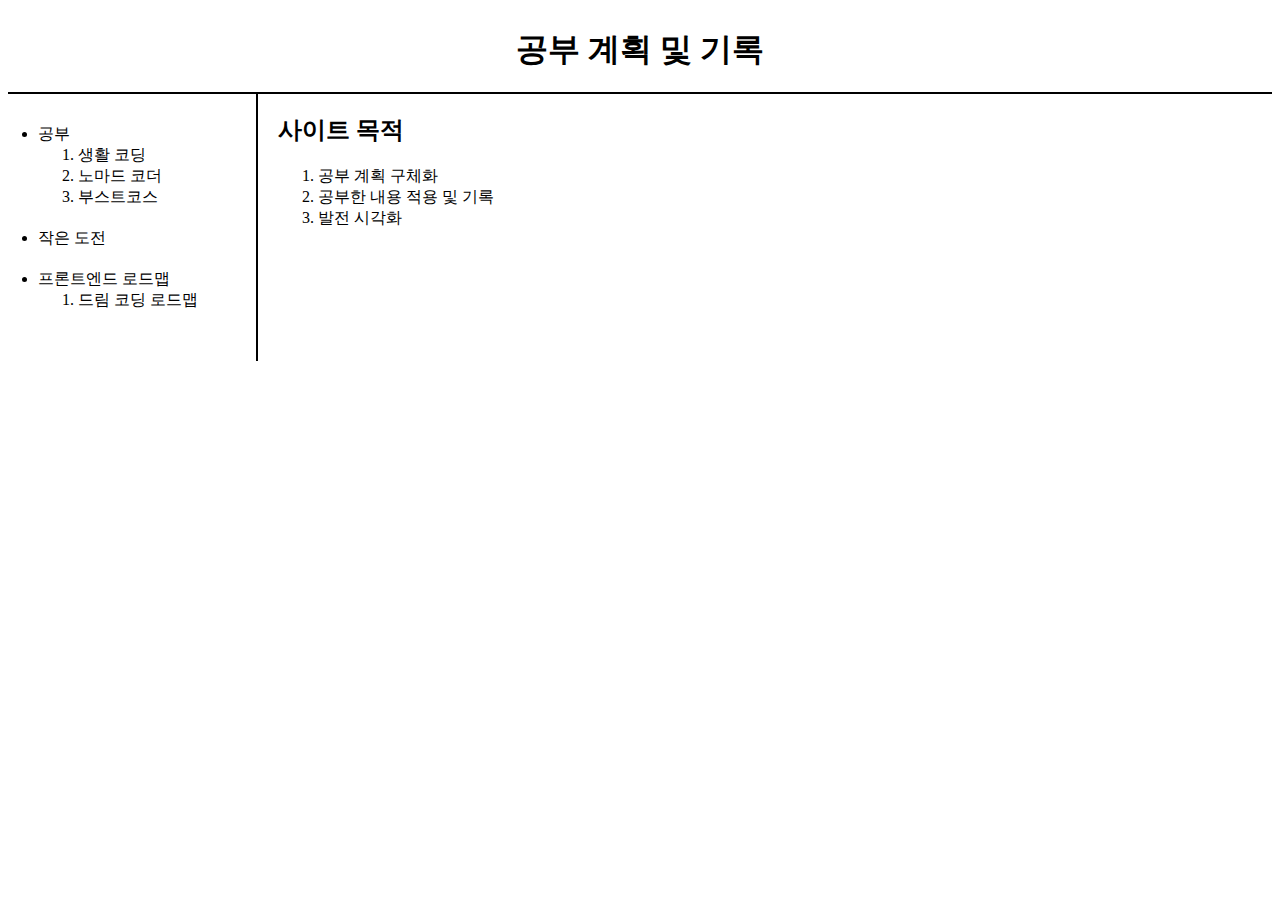
<file: index.html>
<!DOCTYPE html>
<html lang="ko">
<head>
    <meta charset="UTF-8">
    <meta http-equiv="X-UA-Compatible" content="IE=edge">
    <meta name="viewport" content="width=device-width, initial-scale=1.0">
    <link rel="stylesheet" href="style.css">
    <title>공부 계획 및 기록</title>
</head>
<body>
    <h1><a href="index.html">공부 계획 및 기록</a></h1>
    <div id="grid">
        <ul id="navigator">
            <li>
                공부
                <ol>
                    <li><a href="opentutorials.html">생활 코딩</a></li>
                    <li><a href="https://nomadcoders.co/">노마드 코더</a></li>
                    <li><a href="https://www.boostcourse.org/opencourse">부스트코스</a></li>
                </ol>
            </li>
            <li>작은 도전</li>
            <li>프론트엔드 로드맵
                <ol>
                    <li><a href="dream_roadmap.html">드림 코딩 로드맵</a></li>
                </ol>
            </li>
        </ul>
        <div id="article">
            <h2>사이트 목적</h2>
            <ol>
                <li>공부 계획 구체화</li>
                <li>공부한 내용 적용 및 기록</li>
                <li>발전 시각화</li>
            </ol>
        </div>
    </div>
</body>
</html>
</file>
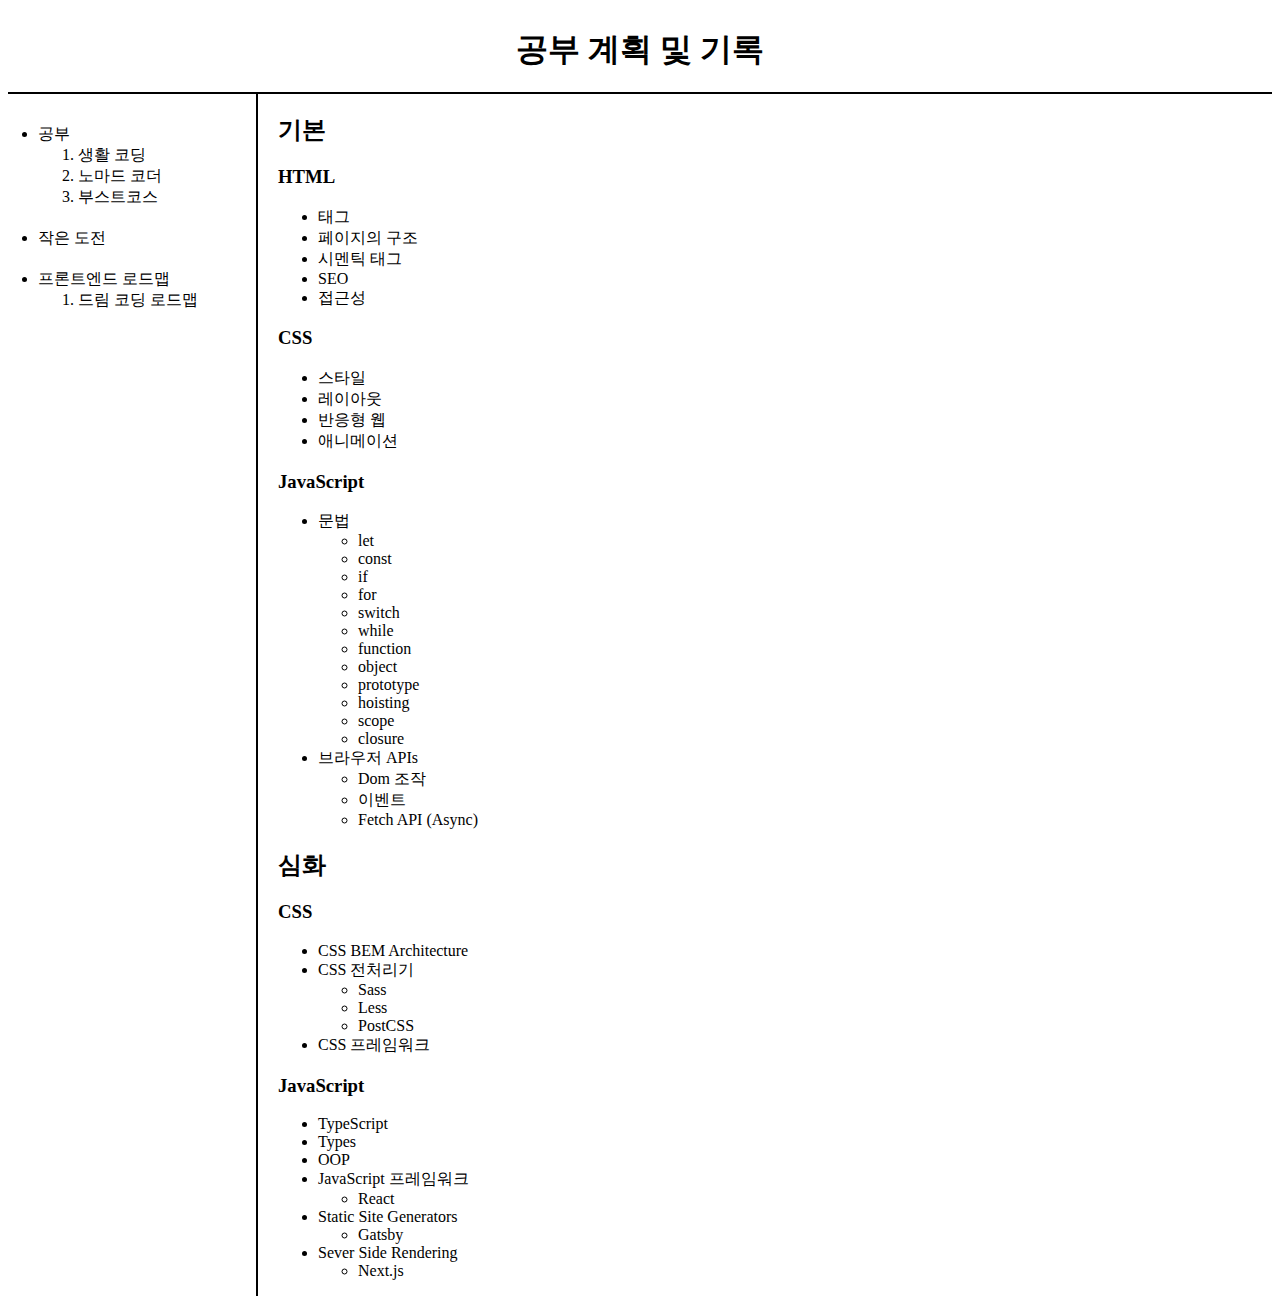
<file: dream_roadmap.html>
<!DOCTYPE html>
<html lang="ko">
<head>
    <meta charset="UTF-8">
    <meta http-equiv="X-UA-Compatible" content="IE=edge">
    <meta name="viewport" content="width=device-width, initial-scale=1.0">
    <link rel="stylesheet" href="style.css">
    <title>공부 계획 및 기록</title>
</head>
<body>
    <h1><a href="index.html">공부 계획 및 기록</a></h1>
    <div id="grid">
        <ul id="navigator">
            <li>
                공부
                <ol>
                    <li><a href="opentutorials.html">생활 코딩</a></li>
                    <li><a href="https://nomadcoders.co/">노마드 코더</a></li>
                    <li><a href="https://www.boostcourse.org/opencourse">부스트코스</a></li>
                </ol>
            </li>
            <li>작은 도전</li>
            <li>프론트엔드 로드맵
                <ol>
                    <li><a href="dream_roadmap.html">드림 코딩 로드맵</a></li>
                </ol>
            </li>
        </ul>
        <div id="article">
            <h2>기본</h2>
            <h3>HTML</h3>
            <ul>
                <li>태그</li>
                <li>페이지의 구조</li>
                <li>시멘틱 태그</li>
                <li>SEO</li>
                <li>접근성</li>
            </ul>
            <h3>CSS</h3>
            <ul>
                <li>스타일</li>
                <li>레이아웃</li>
                <li>반응형 웹</li>
                <li>애니메이션</li>
            </ul>
            <h3>JavaScript</h3>
            <ul>
                <li>문법
                    <ul>
                        <li>let</li>
                        <li>const</li>
                        <li>if</li>
                        <li>for</li>
                        <li>switch</li>
                        <li>while</li>
                        <li>function</li>
                        <li>object</li>
                        <li>prototype</li>
                        <li>hoisting</li>
                        <li>scope</li>
                        <li>closure</li>
                    </ul>
                </li>
                <li>브라우저 APIs
                    <ul>
                        <li>Dom 조작</li>
                        <li>이벤트</li>
                        <li>Fetch API (Async)</li>
                    </ul>
                </li>
            </ul>
            <h2>심화</h2>
            <h3>CSS</h3>
            <ul>
                <li>CSS BEM Architecture</li>
                <li>CSS 전처리기
                    <ul>
                        <li>Sass</li>
                        <li>Less</li>
                        <li>PostCSS</li>
                    </ul>
                </li>
                <li>CSS 프레임워크</li>
            </ul>
            <h3>JavaScript</h3>
            <ul>
                <li>TypeScript</li>
                <li>Types</li>
                <li>OOP</li>
                <li>JavaScript 프레임워크
                    <ul>
                        <li>React</li>
                    </ul>
                </li>
                <li>Static Site Generators
                    <ul>
                        <li>Gatsby</li>
                    </ul>
                </li>
                <li>Sever Side Rendering
                    <ul>
                        <li>Next.js</li>
                    </ul>
                </li>
            </ul>

        </div>
    </div>
</body>
</html>
</file>
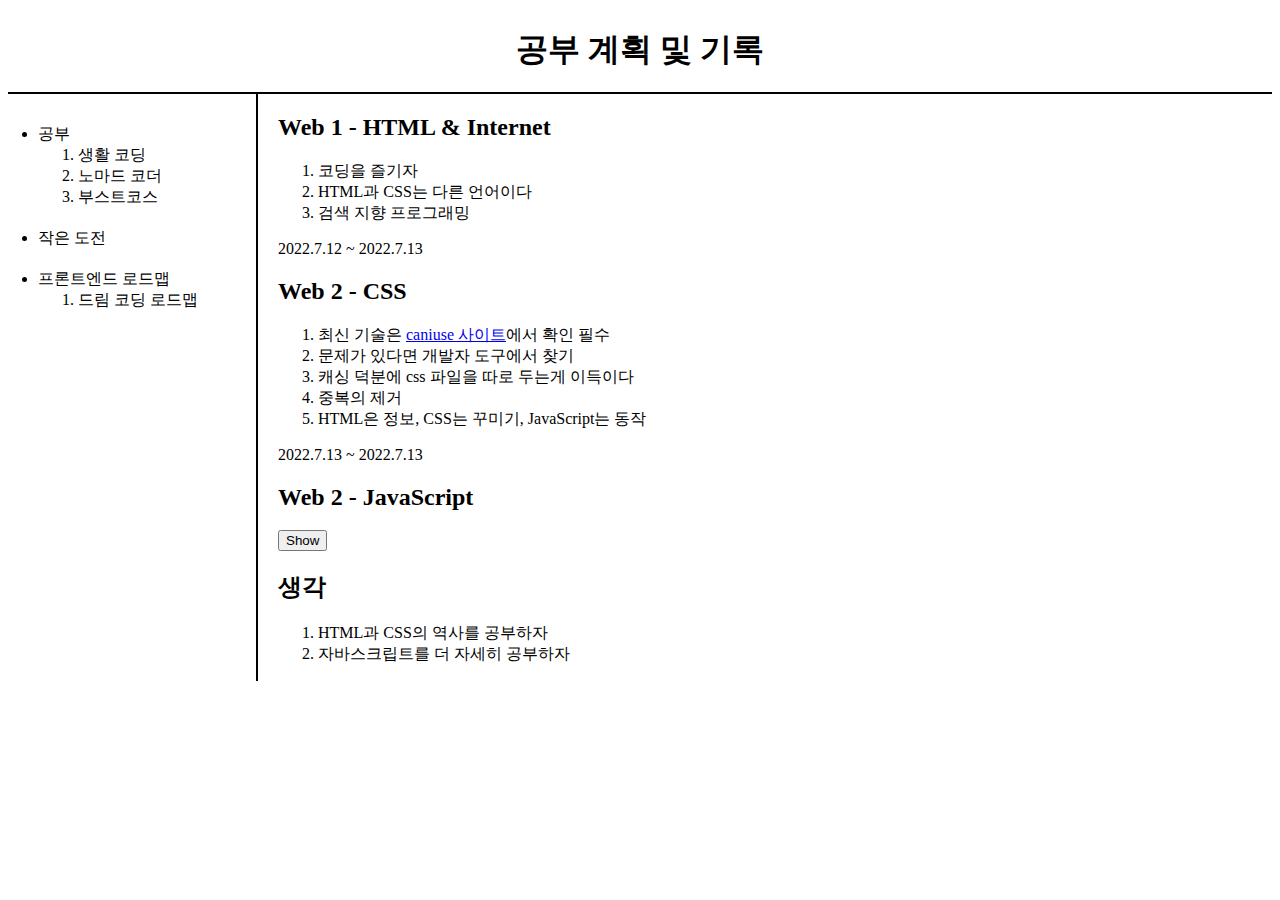
<file: opentutorials.html>
<!DOCTYPE html>
<html lang="ko">
<head>
    <meta charset="UTF-8">
    <meta http-equiv="X-UA-Compatible" content="IE=edge">
    <meta name="viewport" content="width=device-width, initial-scale=1.0">
    <link rel="stylesheet" href="style.css">
    <script src="test.js"></script>
    <title>공부 계획 및 기록</title>
</head>
<body>
    <h1><a href="index.html">공부 계획 및 기록</a></h1>
    <div id="grid">
        <ul id="navigator">
            <li>
                공부
                <ol>
                    <li><a href="opentutorials.html">생활 코딩</a></li>
                    <li><a href="https://nomadcoders.co/">노마드 코더</a></li>
                    <li><a href="https://www.boostcourse.org/opencourse">부스트코스</a></li>
                </ol>
            </li>
            <li>작은 도전</li>
            <li>프론트엔드 로드맵
                <ol>
                    <li><a href="dream_roadmap.html">드림 코딩 로드맵</a></li>
                </ol>
            </li>
        </ul>
        <div id="article">
            <h2>Web 1 - HTML & Internet</h2>
            <ol>
                <li>코딩을 즐기자</li>
                <li>HTML과 CSS는 다른 언어이다</li>
                <li>검색 지향 프로그래밍</li>
            </ol>
            <p>2022.7.12 ~ 2022.7.13</p>
            <h2>Web 2 - CSS</h2>
            <ol>
                <li>최신 기술은 <a href="https://caniuse.com/" target="_blank">caniuse 사이트</a>에서 확인 필수</li>
                <li>문제가 있다면 개발자 도구에서 찾기</li>
                <li>캐싱 덕분에 css 파일을 따로 두는게 이득이다</li>
                <li>중복의 제거</li>
                <li>HTML은 정보, CSS는 꾸미기, JavaScript는 동작</li>
            </ol>
            <p>2022.7.13 ~ 2022.7.13</p>
            <h2>Web 2 - JavaScript</h2>
            <input id="show_btn" type="button" value="Show" onclick="show()">
            <div id="show_box">
                <p>2022.7.5 ~ 2022.7.6</p>
                <p>자바스크립트 - HTML - CSS 순으로 봤음</p>
                <P>예전에 이미 HTML과 CSS를 봐서 JavaScript를 먼저 봄</P>
            </div>
            <h2>생각</h2>
            <ol>
                <li>HTML과 CSS의 역사를 공부하자</li>
                <li>자바스크립트를 더 자세히 공부하자</li>
            </ol>
        </div>
    </div>
</body>
</html>
</file>
<file: style.css>
h1 {
    text-align: center;
    border-bottom: 2px solid black;
    margin: 0;
    padding: 20px;
}

#grid {
    display: grid;
    grid-template-columns: 250px 1fr;
}

#navigator {
    border-right: 2px solid black;
    margin: 0;
    padding: 30px;
}

#article {
    padding-left: 20px;
}

#navigator > li {
    margin-bottom: 20px;
}

#navigator a, h1 a {
    text-decoration: none;
    color: black;
}

#show_box {
    border: 1px solid black;
    margin-top: 20px;
    display: none;
    padding-left: 10px;
}
</file>
